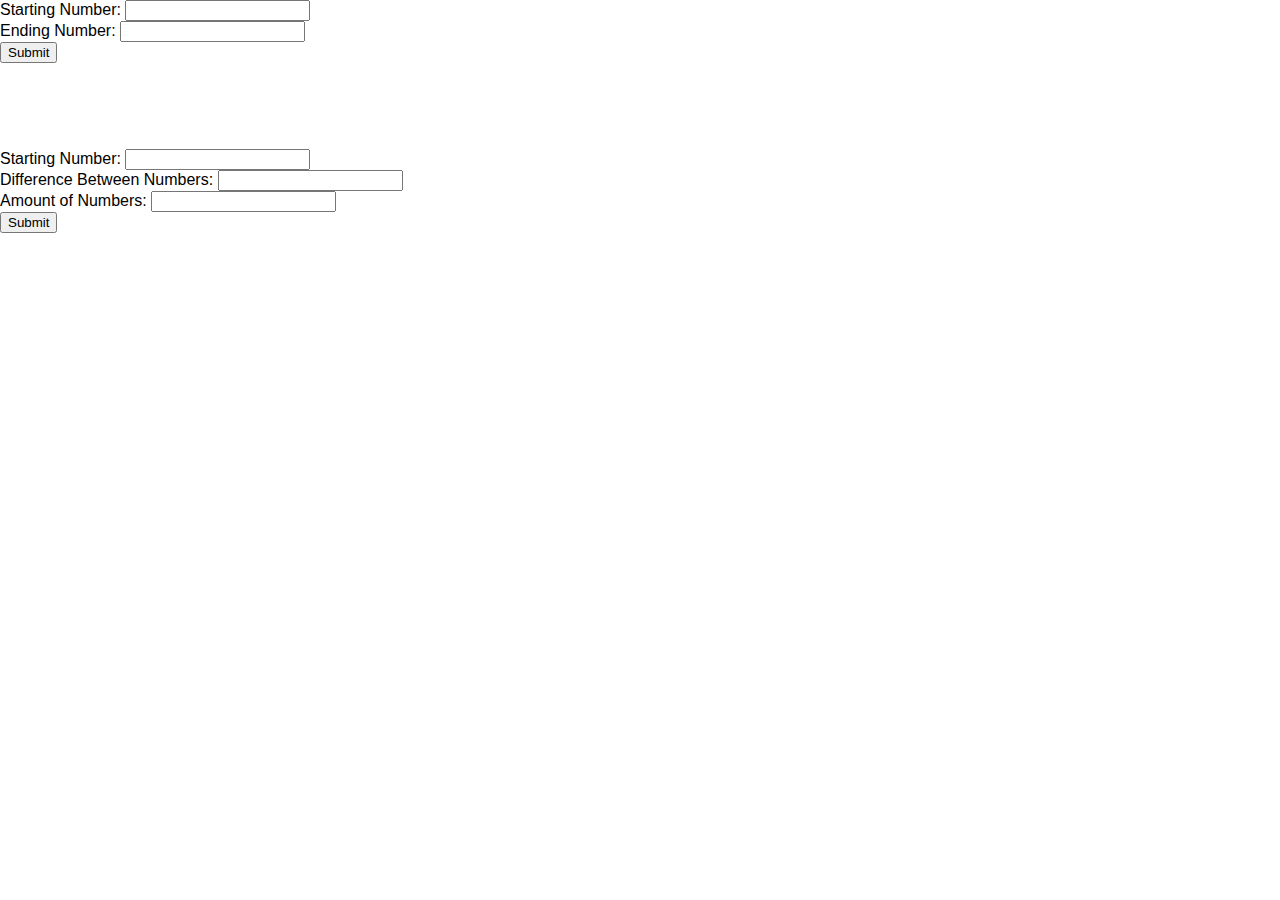
<file: 1 counting and for loops/exercise 1/index.html>
<!DOCTYPE html>
<html lang="en">

    <head>
        <title>Counting Exercises</title>
        <link rel="stylesheet" href="styles/style.css">
    </head>

    <body>


        <label for="starting-number">Starting Number: </label>
        <input type="number" id="starting-number-1">

        <br>

        <label for="starting-number">Ending Number: </label>
        <input type="number" id="ending-number-1">

        <br>

        <button type="button" id="submit-button-1" onclick="submitButton1();">Submit</button>

        <label id="output-1"></label>

        <pre>



        </pre>

        <label for="starting-number-2">Starting Number: </label>
        <input type="number" id="starting-number-2">

        <br>

        <label for="number-difference">Difference Between Numbers: </label>
        <input type="number" id="number-difference">

        <br>

        <label for="number-count">Amount of Numbers: </label>
        <input type="number" id="number-count">
        
        <br>

        <button type="button", id="submit-button-2" onclick="submitButton2();">Submit</button>

        <label id="output-2"></label>

        <script src="scripts/script.js"></script>
    </body>
    
</html>
</file>
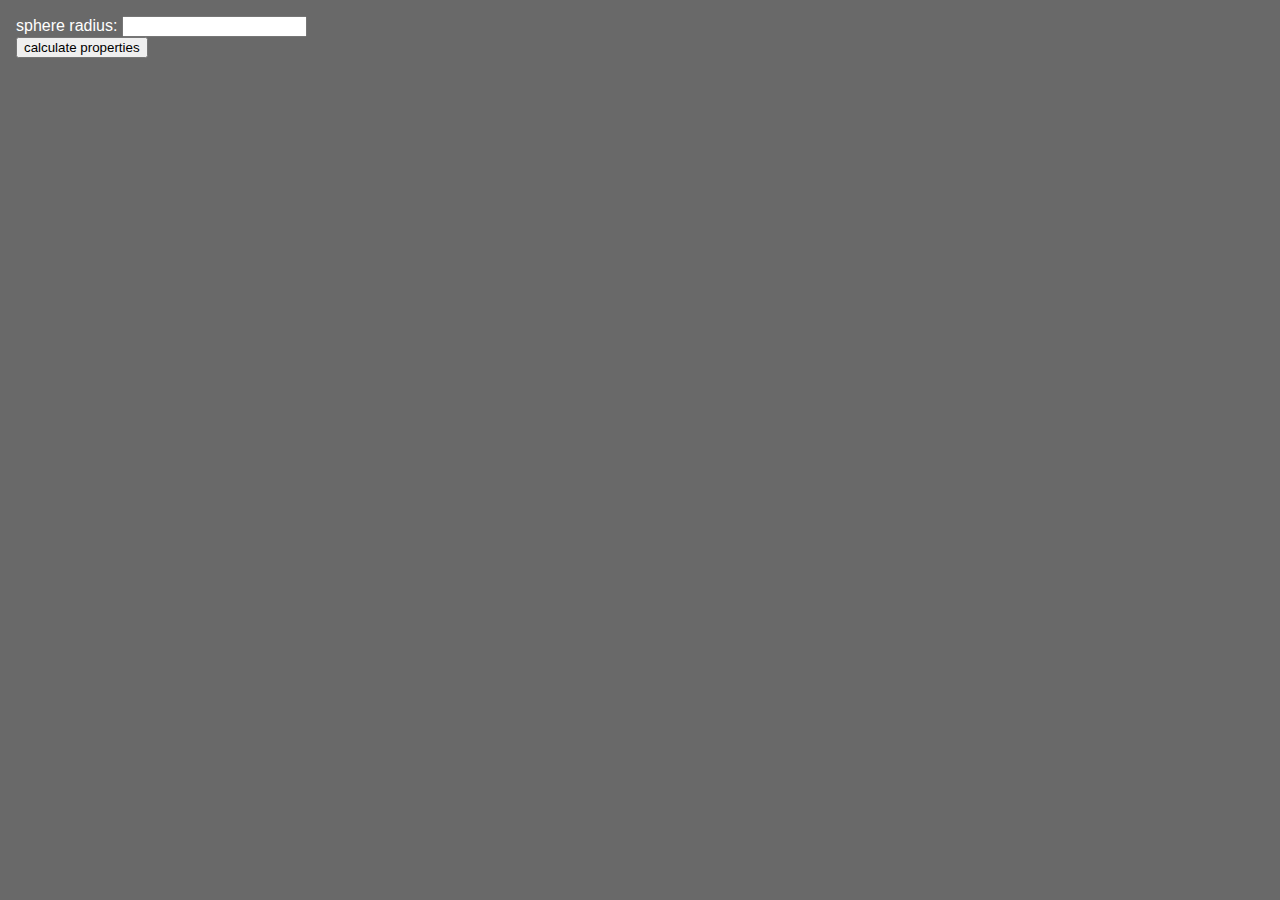
<file: 2 function parameters/exercise 1/index.html>
<!DOCTYPE html>
<html lang="en">

    <head>
        <title>shapes calculator</title>
        <link rel="stylesheet" href="styles/style.css">
    </head>

    <body>

        <label for="input">sphere radius: </label>

        <input type="number" id="input">

        <br>

        <button type="button" onclick="calculateProperties('output-paragraph');">calculate properties</button>
        
        <br>

        <p id="output-paragraph"></p>

        <script src="scripts/script.js"></script>
    </body>
    
</html>
</file>
<file: 1 counting and for loops/exercise 1/styles/style.css>
body {
    color: black;
    /* background-color: dimgrey; */
    font-family: sans-serif;
    margin: 0;
    padding: 0;
}
</file>
<file: 2 function parameters/exercise 1/styles/style.css>
body {
    color: white;
    background-color: dimgrey;
    font-family: sans-serif;
    margin: 1rem;
    padding: 0;
}
</file>
